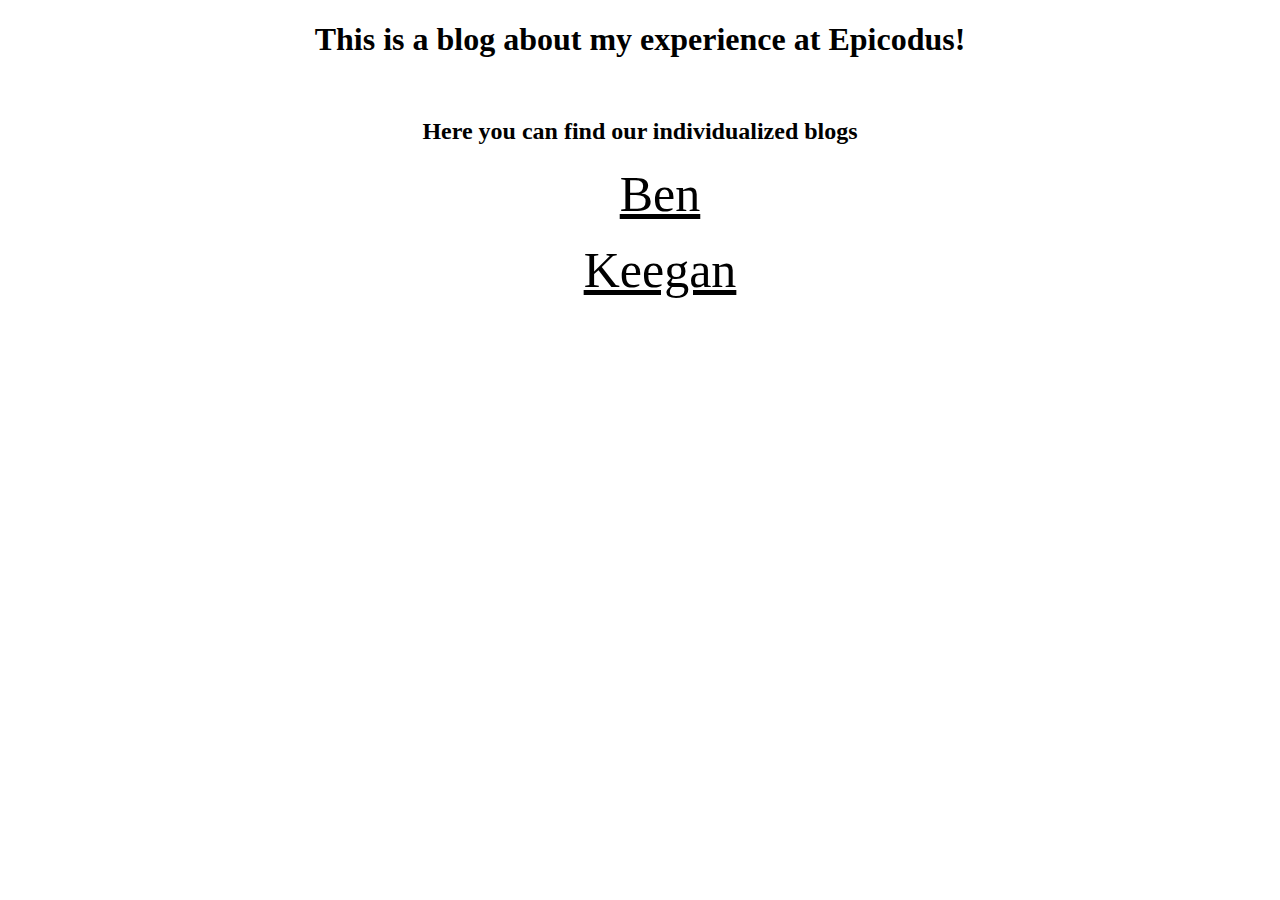
<file: index.html>
<!DOCTYPE html>
<html>
  <head>
    <title>KR.BB.Blog</title>
    <link href="css/styles.css" rel="stylesheet"type="text/css" media="all">
    <body>
      <div class="important">
        <h1>This is a blog about my experience at Epicodus!</h1><br>
        <h2>Here you can find our individualized blogs</h2>
      </div>
      <ul>
      <div class="margin">
        <li><a href="ben.html">Ben</a></li><br>
        <li><a href="keegan.html">Keegan</a></li>
      </div>
      </ul>
      </div>
    </body>
  </head>
</html>
</file>
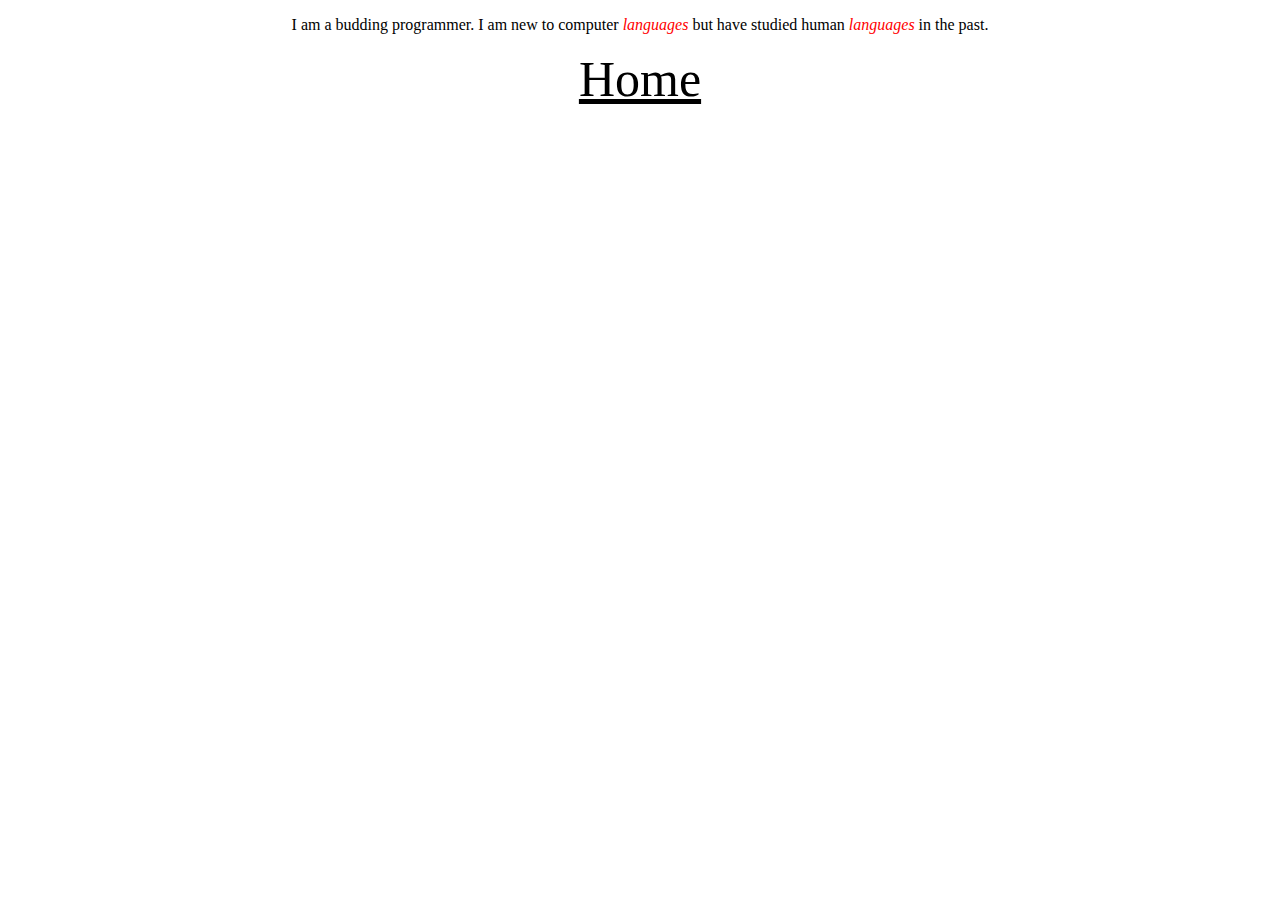
<file: ben.html>
<!DOCTYPE html>
<html>
  <head>
    <title>Ben's blog</title>
    <link href="css/styles.css" rel="stylesheet"type="text/css" media="all">
    <body>
      <p>
        I am a budding programmer. I am new to computer <span class="wow"> languages</span>
        but have studied human <span class="wow">languages</span> in the past.
      </p>
    <a href="index.html">Home</a>
    </body>
  </head>
</html>
</file>
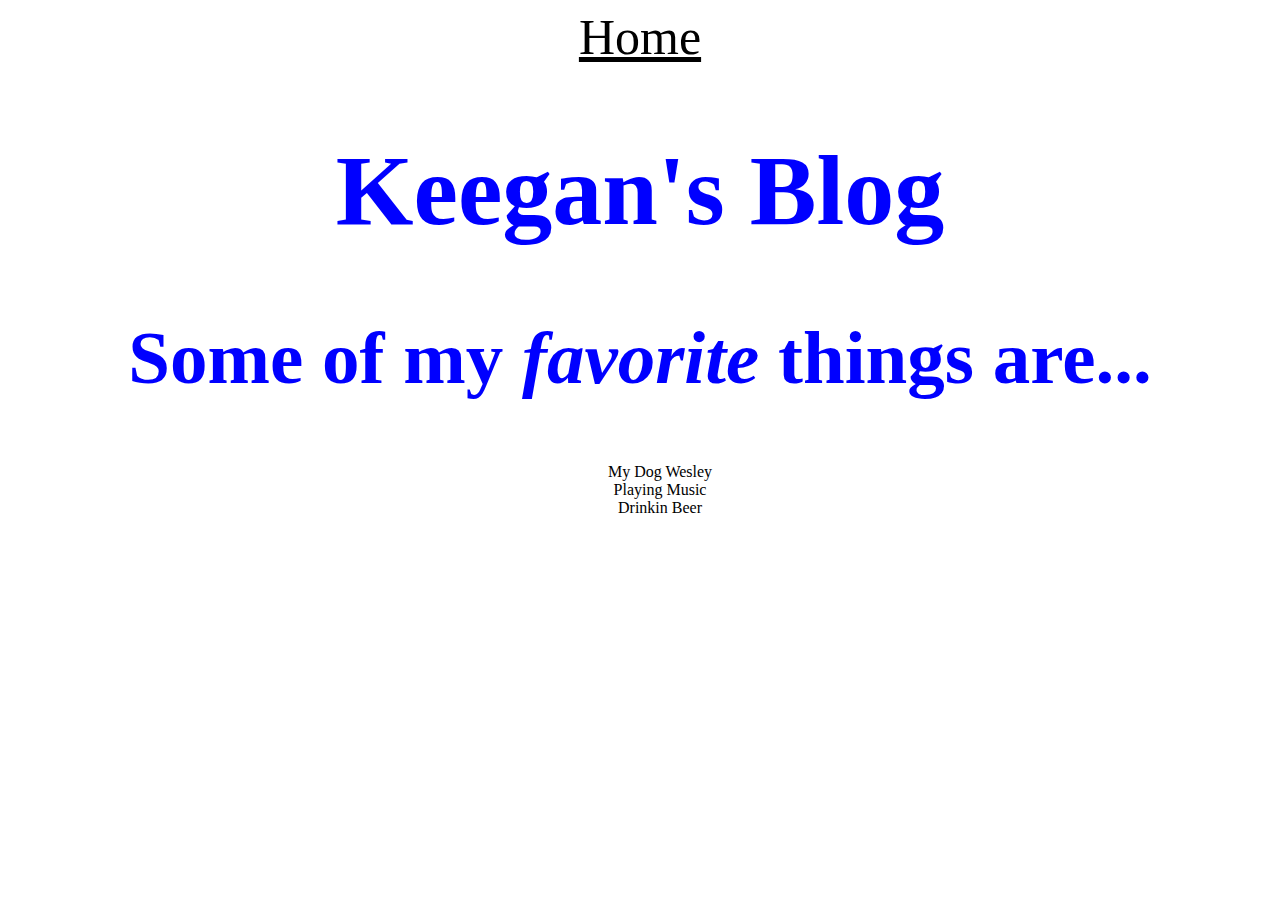
<file: keegan.html>
<!DOCTYPE html>
<html>
  <head>
    <title>Ben;s blog</title>
    <link href="css/styles.css" rel="stylesheet"type="text/css" media="all">
    <body>
    <a href="index.html">Home</a>
    <div class=title>
      <h1> Keegan's Blog </h1>
      <h2>Some of my <span class="it">favorite</span> things are...
    </div>
      <ul>
        <li>My Dog Wesley</li>
        <li>Playing Music</li>
        <li>Drinkin Beer</li>
      </ul>
      </h2>
    </body>
  </head>
</html>
</file>
<file: css/styles.css>
ul {
  list-style: none;
}

.important {
  color: black;
}

a:link {
  color: black;
  font-size: 50px;
}

a:visited {
  color: black;
}

a:hover {
  color: red
}
.wow {
  color: red;
  font-style: italic;
}

.title {
  font-size: 50px;
  color: blue;
}

.it {
  font-style: italic;
}

body {
  text-align: center;
}
</file>
